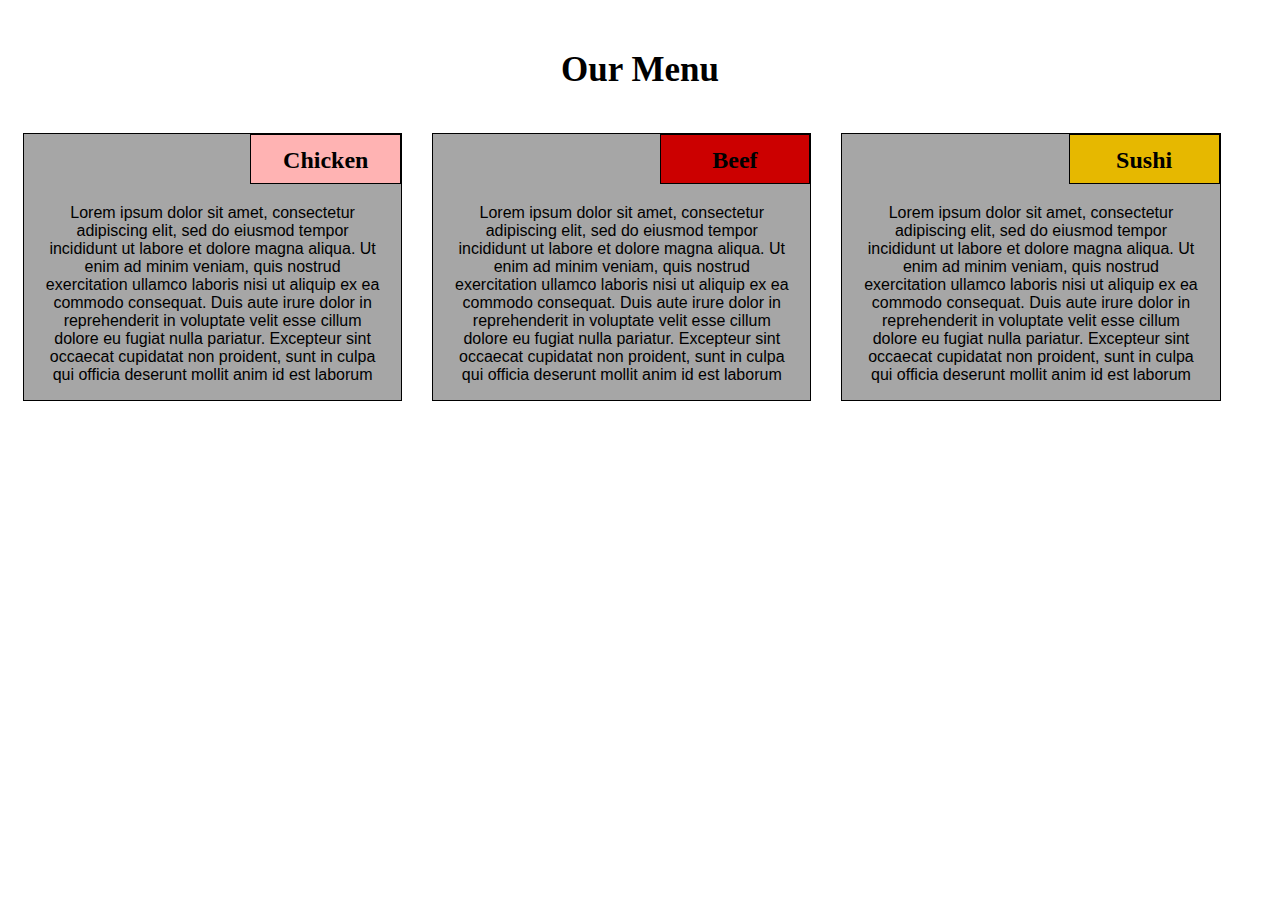
<file: module_2_solution/index.html>
<!DOCTYPE html>
<html lang="zxx">
<head>
	<title>Assignment 1</title>
	<meta charset="utf-8">
	<meta name="viewport" content="width=device-width , initial-scale=1.0 ">
	<link rel="stylesheet" type="text/css" href="css/style.css">
	
</head>
<body>
	<h1>Our Menu</h1>
	<div class="container">
		<div class="box">
			<div class="title" id="chicken">
					<h2>Chicken </h2>
			</div>

			<p>
				Lorem ipsum dolor sit amet, consectetur adipiscing elit, sed do eiusmod tempor incididunt ut labore et dolore magna aliqua. Ut enim ad minim veniam, quis nostrud exercitation ullamco laboris nisi ut aliquip ex ea commodo consequat. Duis aute irure dolor in reprehenderit in voluptate velit esse cillum dolore eu fugiat nulla pariatur. Excepteur sint occaecat cupidatat non proident, sunt in culpa qui officia deserunt mollit anim id est laborum
			</p>
		</div>
		<div class="box">
			<div class="title" id="beef">
				<h2>Beef</h2>
			</div>
			<p>
				Lorem ipsum dolor sit amet, consectetur adipiscing elit, sed do eiusmod tempor incididunt ut labore et dolore magna aliqua. Ut enim ad minim veniam, quis nostrud exercitation ullamco laboris nisi ut aliquip ex ea commodo consequat. Duis aute irure dolor in reprehenderit in voluptate velit esse cillum dolore eu fugiat nulla pariatur. Excepteur sint occaecat cupidatat non proident, sunt in culpa qui officia deserunt mollit anim id est laborum
			</p>
		</div>
		<div class="box" id="last"  >
			<div class="title" id="sushi">
				<h2>Sushi</h2>
				
			</div>
			<p>
					Lorem ipsum dolor sit amet, consectetur adipiscing elit, sed do eiusmod tempor incididunt ut labore et dolore magna aliqua. Ut enim ad minim veniam, quis nostrud exercitation ullamco laboris nisi ut aliquip ex ea commodo consequat. Duis aute irure dolor in reprehenderit in voluptate velit esse cillum dolore eu fugiat nulla pariatur. Excepteur sint occaecat cupidatat non proident, sunt in culpa qui officia deserunt mollit anim id est laborum
				</p>
		</div>
	</div>
</body>
</html>
</file>
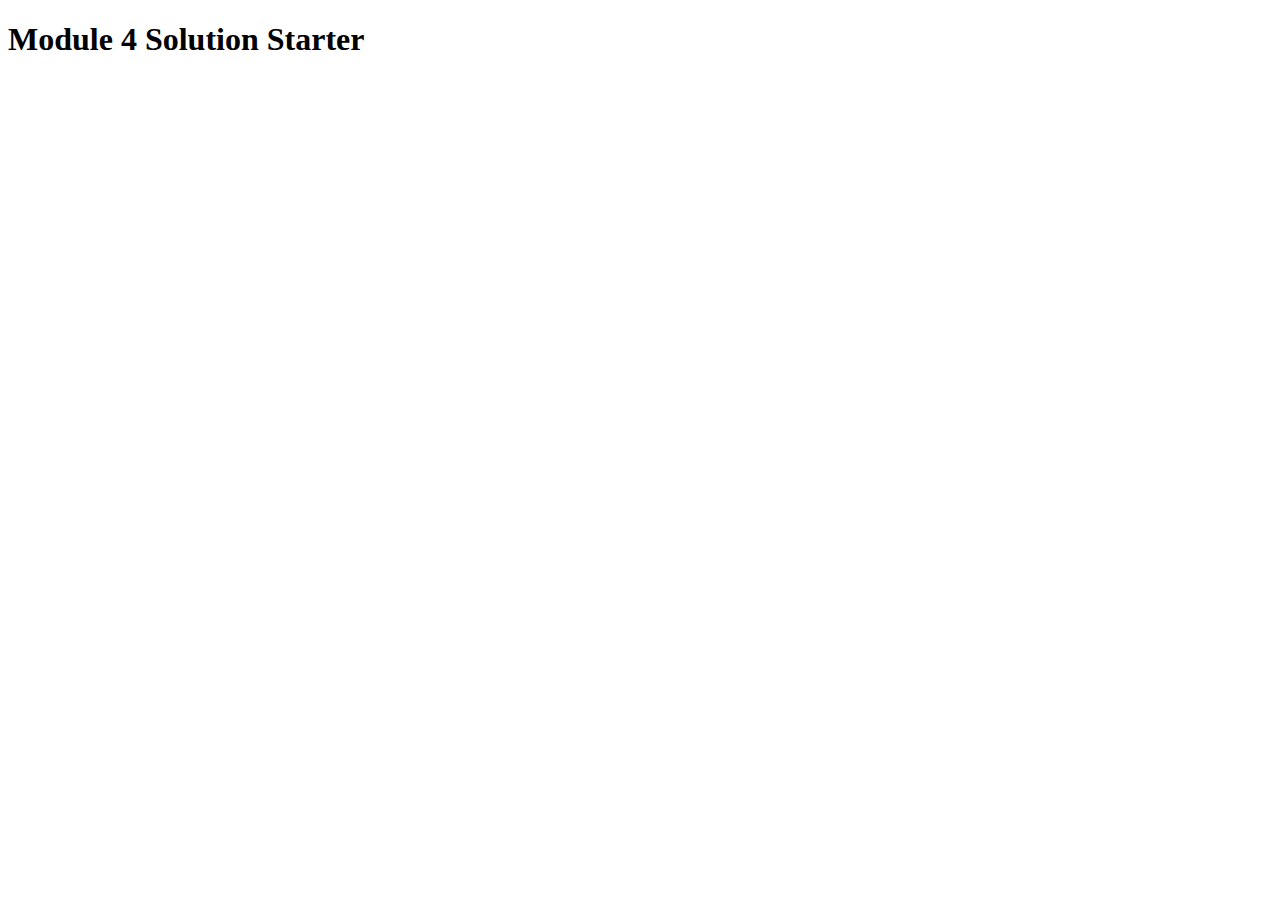
<file: Module_4_solution/index.html>
<!DOCTYPE html>
<html>
<head>
  <meta charset="utf-8">
  <title>Module 4 Solution Starter</title>
  <script src="SpeakHello.js"></script>
  <script src="SpeakGoodBye.js"></script>
  <script src="script.js"></script>
</head>
<body>
  <h1>Module 4 Solution Starter</h1>
</body>
</html>
</file>
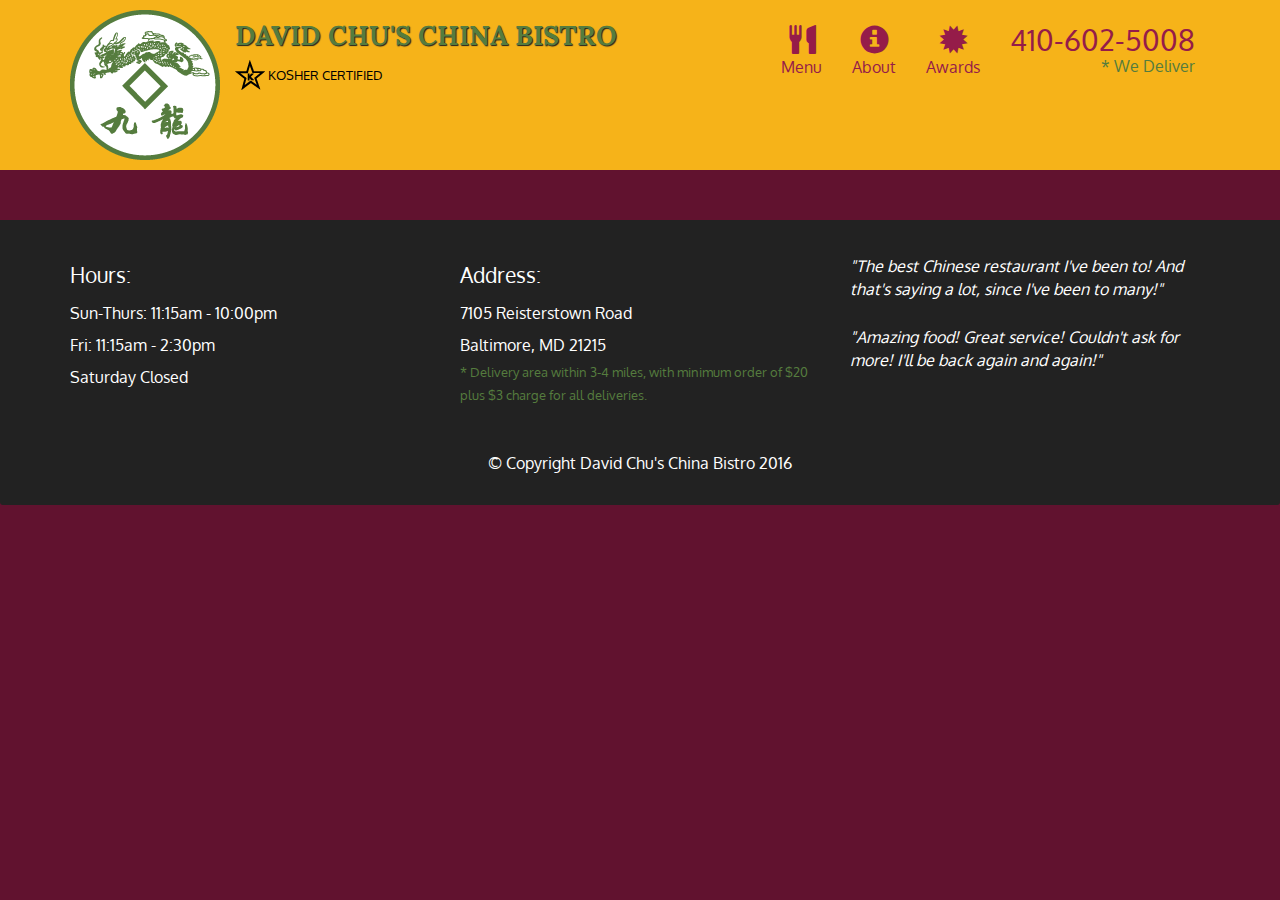
<file: Module_5_solution/index.html>
<!doctype html>
<html lang="en">
  <head>
    <meta charset="utf-8">
    <meta http-equiv="X-UA-Compatible" content="IE=edge">
    <meta name="viewport" content="width=device-width, initial-scale=1">
    <title>David Chu's China Bistro</title>
    <link rel="stylesheet" href="css/bootstrap.min.css">
    <link rel="stylesheet" href="css/styles.css">
    <link href='https://fonts.googleapis.com/css?family=Oxygen:400,300,700' rel='stylesheet' type='text/css'>
    <link href='https://fonts.googleapis.com/css?family=Lora' rel='stylesheet' type='text/css'>
  </head>
<body>
  <header>
    <nav id="header-nav" class="navbar navbar-default">
      <div class="container">
        <div class="navbar-header">
          <a href="index.html" class="pull-left visible-md visible-lg">
            <div id="logo-img" alt="Logo image"></div>
          </a>

          <div class="navbar-brand">
            <a href="index.html"><h1>David Chu's China Bistro</h1></a>
            <p>
              <img src="images/star-k-logo.png" alt="Kosher certification">
              <span>Kosher Certified</span>
            </p>
          </div>

          <button id="navbarToggle" type="button" class="navbar-toggle collapsed" data-toggle="collapse" data-target="#collapsable-nav" aria-expanded="false">
            <span class="sr-only">Toggle navigation</span>
            <span class="icon-bar"></span>
            <span class="icon-bar"></span>
            <span class="icon-bar"></span>
          </button>
        </div>
        
        <div id="collapsable-nav" class="collapse navbar-collapse">
           <ul id="nav-list" class="nav navbar-nav navbar-right">
            <li id="navHomeButton" class="visible-xs active">
              <a href="index.html">
                <span class="glyphicon glyphicon-home"></span> Home</a>
            </li>
            <li id="navMenuButton">
              <a href="#" onclick="$dc.loadMenuCategories();">
                <span class="glyphicon glyphicon-cutlery"></span><br class="hidden-xs"> Menu</a>
            </li>
            <li>
              <a href="#">
                <span class="glyphicon glyphicon-info-sign"></span><br class="hidden-xs"> About</a>
            </li>
            <li>
              <a href="#">
                <span class="glyphicon glyphicon-certificate"></span><br class="hidden-xs"> Awards</a>
            </li>
            <li id="phone" class="hidden-xs">
              <a href="tel:410-602-5008">
                <span>410-602-5008</span></a><div>* We Deliver</div>
            </li>
          </ul><!-- #nav-list -->
        </div><!-- .collapse .navbar-collapse -->
      </div><!-- .container -->
    </nav><!-- #header-nav -->
  </header>

  <div id="call-btn" class="visible-xs">
    <a class="btn" href="tel:410-602-5008">
    <span class="glyphicon glyphicon-earphone"></span>
    410-602-5008
    </a>
  </div>
  <div id="xs-deliver" class="text-center visible-xs">* We Deliver</div>

  <div id="main-content" class="container"></div>

  <footer class="panel-footer">
    <div class="container">
      <div class="row">
        <section id="hours" class="col-sm-4">
          <span>Hours:</span><br>
          Sun-Thurs: 11:15am - 10:00pm<br>
          Fri: 11:15am - 2:30pm<br>
          Saturday Closed
          <hr class="visible-xs">
        </section>
        <section id="address" class="col-sm-4">
          <span>Address:</span><br>
          7105 Reisterstown Road<br>
          Baltimore, MD 21215
          <p>* Delivery area within 3-4 miles, with minimum order of $20 plus $3 charge for all deliveries.</p>
          <hr class="visible-xs">
        </section>
        <section id="testimonials" class="col-sm-4">
          <p>"The best Chinese restaurant I've been to! And that's saying a lot, since I've been to many!"</p>
          <p>"Amazing food! Great service! Couldn't ask for more! I'll be back again and again!"</p>
        </section>
      </div>
      <div class="text-center">&copy; Copyright David Chu's China Bistro 2016</div>
    </div>
  </footer>

  <!-- jQuery (Bootstrap JS plugins depend on it) -->
  <script src="js/jquery-2.1.4.min.js"></script>
  <script src="js/bootstrap.min.js"></script>
  <script src="js/ajax-utils.js"></script>
  <script src="js/script.js"></script>
</body>
</html>
</file>
<file: module_2_solution/css/style.css>
*{
	box-sizing: border-box;
}

h1{
	font-size: 35px;
	font-weight: bold;
	text-align: center;
	margin-top:50px;
	font-family: 
}


#chicken{
	background-color: #ffb3b3;
}
#beef{
background-color: #cc0000;
}
#sushi{
background-color:#e6b800;
}
.title{
	float: right;
	width:40%;
	height:50px;
	margin-bottom: 20px;
	border: 1px solid black;
	text-align: center;
}
p{
	width:90%;
	clear: both;

	margin-left: auto;
	margin-right: auto;
	font-family: Helvetica;
}
h2{
	margin-top: 8%;
}
/*For Desktop*/
@media(min-width: 992px ){
	h1{
	
	align-content: center;	
}

.box{
	float: left;
	width:30%;
	border: 1px solid black;
	text-align: center;
	margin-left: 15px;
	margin-right: 15px;
	margin-top:20px;
	background-color: #a6a6a6;
}

}


/* For mobile device*/
@media(max-width: 767px ){
	h1{
	
	align-content: center;	
}

.box{
	width:80%;
	border: 1px solid black;
	text-align: center;
	margin-bottom: 20px;
	margin-left: 25px;
	background-color: #a6a6a6;
}

}

/*For tablet*/
@media(min-width: 768px )and (max-width: 991px){
	h1{
	
	align-content: center;	
	}

	.box{
		float: left;
	width:44%;
	border: 1px solid black;
	text-align: center;
	margin-bottom: 20px;
	margin-left: 15px;
	background-color:  #a6a6a6;
	}
	#last{
		width: 90%;
	}
	h2{
		margin-top: 15px;
	}

}
</file>
<file: Module_5_solution/css/styles.css>
body {
  font-size: 16px;
  color: #fff;
  background-color: #61122f;
  font-family: 'Oxygen', sans-serif;
}

/** HEADER **/
#header-nav {
  background-color: #f6b319;
  border-radius: 0;
  border: 0;
}

#logo-img {
  background: url('../images/restaurant-logo_large.png') no-repeat;
  width: 150px;
  height: 150px;
  margin: 10px 15px 10px 0;
}

.navbar-brand {
  padding-top: 25px;
}
.navbar-brand h1 { /* Restaurant name */
  font-family: 'Lora', serif;
  color: #557c3e;
  font-size: 1.5em;
  text-transform: uppercase;
  font-weight: bold;
  text-shadow: 1px 1px 1px #222;
  margin-top: 0;
  margin-bottom: 0;
  line-height: .75;
}
.navbar-brand a:hover, .navbar-brand a:focus {
  text-decoration: none;
}
.navbar-brand p { /* Kosher cert */
  color: #000;
  text-transform: uppercase;
  font-size: .7em;
  margin-top: 15px;
}
.navbar-brand p span { /* Star-K */
  vertical-align: middle;
}

#nav-list {
  margin-top: 10px;
}
#nav-list a {
  color: #951C49;
  text-align: center;
}
#nav-list a:hover {
  background: #E7E7E7;
}
#nav-list a span {
  font-size: 1.8em;
}

#phone {
  margin-top: 5px;
}
#phone a { /* Phone number */
  text-align: right;
  padding-bottom: 0;
}
#phone div { /* We Deliver */
  color: #557c3e;
  text-align: right;
  padding-right: 15px;
}

.navbar-header button.navbar-toggle, .navbar-header .icon-bar {
  border: 1px solid #61122f;
}
.navbar-header button.navbar-toggle {
  clear: both;
  margin-top: -30px;
}
/* END HEADER */

/* FOOTER */
.panel-footer {
  margin-top: 30px;
  padding-top: 35px;
  padding-bottom: 30px;
  background-color: #222;
  border-top: 0;
}
.panel-footer div.row {
  margin-bottom: 35px;
}
#hours, #address {
  line-height: 2;
}
#hours > span, #address > span {
  font-size: 1.3em;
}
#address p {
  color: #557c3e;
  font-size: .8em;
  line-height: 1.8;
}
#testimonials {
  font-style: italic;
}
#testimonials p:nth-child(2) {
  margin-top: 25px;
}
/* END FOOTER */



/* HOME PAGE */
.container .jumbotron {
  box-shadow: 0 0 50px #3F0C1F;
  border: 2px solid #3F0C1F;
}

#menu-tile, #specials-tile, #map-tile {
  height: 250px;
  width: 100%;
  margin-bottom: 15px;
  position: relative;
  border: 2px solid #3F0C1F;
  overflow: hidden;
}
#menu-tile:hover, #specials-tile:hover, #map-tile:hover {
  box-shadow: 0 1px 5px 1px #cccccc;
}
#menu-tile {
  background: url('../images/menu-tile.jpg') no-repeat;
  background-position: center;
}
#specials-tile {
  background: url('../images/specials-tile.jpg') no-repeat;
  background-position: center;
}
#menu-tile span, #specials-tile span, #map-tile span {
  position: absolute;
  bottom: 0;
  right: 0;
  width: 100%;
  text-align: center;
  font-size: 1.6em;
  text-transform: uppercase;
  background-color: #000;
  color: #fff;
  opacity: .8;
}
/* END HOME PAGE */

/* MENU CATEGORIES PAGE */
.category-tile { 
  position: relative;
  border: 2px solid #3F0C1F;
  overflow: hidden;
  width: 200px;
  height: 200px;
  margin: 0 auto 15px;
}
.category-tile span {
  position: absolute;
  bottom: 0;
  right: 0;
  width: 100%;
  text-align: center;
  font-size: 1.2em;
  text-transform: uppercase;
  background-color: #000;
  color: #fff;
  opacity: .8;
}
.category-tile:hover {
  box-shadow: 0 1px 5px 1px #cccccc;
}

#menu-categories-title + div {
  margin-bottom: 50px;
}
/* END MENU CATEGORIES PAGE */

/* SINGLE CATEGORY PAGE */
.menu-item-tile {
  margin-bottom: 25px;
}
.menu-item-tile hr {
  width: 80%;
}
.menu-item-tile .menu-item-price {
  font-size: 1.1em;
  text-align: right;
  margin-top: -15px;
  margin-right: -15px;
}
.menu-item-tile .menu-item-price span {
  font-size: .6em;
}
.menu-item-photo {
  position: relative;
  border: 2px solid #3F0C1F; 
  overflow: hidden;
  padding: 0;
  margin-right: -15px;
  margin-left: auto;
  margin-bottom: 20px;
  max-width: 250px;
}
.menu-item-photo div {
  position: absolute;
  bottom: 0;
  right: 0;
  width: 80px;
  background-color: #557c3e;
  text-align: center;
}
.menu-item-description {
  padding-right: 30px;
}
h3.menu-item-title {
  margin: 0 0 10px;
}
.menu-item-details {
  font-size: .9em;
  font-style: italic;
}
/* END SINGLE CATEGORY PAGE */


/********** Large devices only **********/
@media (min-width: 1200px) {
  .container .jumbotron {
    background: url('../images/jumbotron_1200.jpg') no-repeat;
    height: 675px;
  }
}

/********** Medium devices only **********/
@media (min-width: 992px) and (max-width: 1199px) {
  /* Header */
  #logo-img {
    background: url('../images/restaurant-logo_medium.png') no-repeat;
    width: 100px;
    height: 100px;
    margin: 5px 5px 5px 0;
  }
  /* End Header */

  /* Home Page */
  .container .jumbotron {
    background: url('../images/jumbotron_992.jpg') no-repeat;
    height: 558px;
  }
  /* End Home Page */
}

/********** Small devices only **********/
@media (min-width: 768px) and (max-width: 991px) {
  /* Home Page */
  .container .jumbotron {
    background: url('../images/jumbotron_768.jpg') no-repeat;
    height: 432px;
  }
  /* End Home Page */
}

/********** Extra small devices only **********/
@media (max-width: 767px) {
  /* Header */
  .navbar-brand {
    padding-top: 10px;
    height: 80px;
  }
  .navbar-brand h1 { /* Restaurant name */
    padding-top: 10px;
    font-size: 5vw; /* 1vw = 1% of viewport width */
  }
  .navbar-brand p { /* Kosher cert */
    font-size: .6em;
    margin-top: 12px;
  }
  .navbar-brand p img { /* Star-K */
    height: 20px;
  }

  #collapsable-nav a { /* Collapsed nav menu text */
    font-size: 1.2em;
  }
  #collapsable-nav a span { /* Collapsed nav menu glyph */
    font-size: 1em;
    margin-right: 5px;
  }

  #call-btn > a {
    font-size: 1.5em;
    display: block;
    margin: 0 20px;
    padding: 10px;
    border: 2px solid #fff;
    background-color: #f6b319;
    color: #951c49;
  }
  #xs-deliver {
    margin-top: 5px;
    font-size: .7em;
    letter-spacing: .1em;
    text-transform: uppercase;
  }
  /* End Header */

  /* Footer */
  .panel-footer section {
    margin-bottom: 30px;
    text-align: center;
  }
  .panel-footer section:nth-child(3) {
    margin-bottom: 0; /* margin already exists on the whole row */
  }
  .panel-footer section hr {
    width: 50%;
  }
  /* End Footer */

  /* Home Page */
  .container .jumbotron {
    margin-top: 30px;
    padding: 0;
  }
  #menu-tile, #specials-tile {
    width: 360px;
    margin: 0 auto 15px;
  }

  .menu-item-photo {
    margin-right: auto;
  }
  .menu-item-tile .menu-item-price {
    text-align: center;
  }
  .menu-item-description {
    text-align: center;;
  }
}


/********** Super extra small devices Only :-) (e.g., iPhone 4) **********/
@media (max-width: 479px) {
  /* Header */
  .navbar-brand h1 { /* Restaurant name */
    padding-top: 5px;
    font-size: 6vw;
  }
  /* End Header */
  
  /* Home page */
  #menu-tile, #specials-tile {
    width: 280px;
    margin: 0 auto 15px;
  }

  .col-xxs-12 {
    position: relative;
    min-height: 1px;
    padding-right: 15px;
    padding-left: 15px;
    float: left;
    width: 100%;
  }
}
</file>
